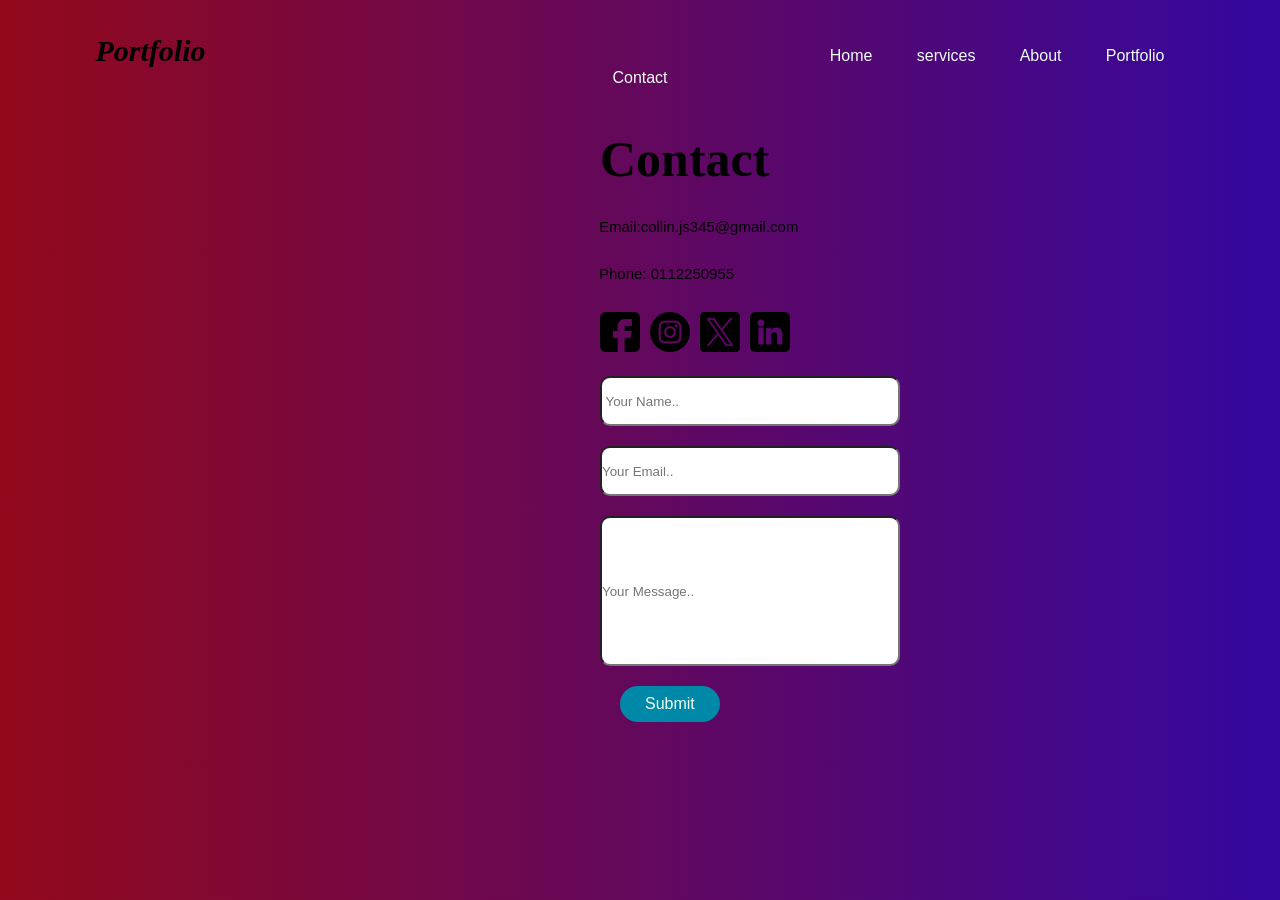
<file: contact.html>
<!DOCTYPE html>
 <html lang="en">
 <head>
   <link rel="stylesheet" href="style.css">
    <title>Contact</title>
 </head>
 <body >
    <header class="header">
          
        <nav class="navbar">
            
    <ul class="navlinks">
        <h6> <i>Portfolio</i></h6>
        <li><a href="my profolio.html">Home</a></li>
        <li><a href="ser.html">services</a></li>
        <li><a href="j.html">About</a></li>
        <li><a href="#">Portfolio</a></li> 
        <li><a href="#">Contact</a></li>
         
       
        
    </ul>
    
    
</nav>
</header><br><br><br><br><br><br><br><br><br><br>
    <div class="Contact">
    <h4>Contact</h4>
    <p>Email:collin.js345@gmail.com</p>
    <p>Phone: 0112250955</p>
    <div class="social-icons">
        <a href="https://www.facebook.com" target="_blank">
            <img src="facebook.png" alt="Facebook">
        </a>
        <a href="https://www.instagram.com" target="_blank">
            <img src="instagram.png" alt="Google">
        </a>
        <a href="https://www.twitter.com" target="_blank">
            <img src="twitter.png" alt="Twitter">
        </a>
        <a href="https://www.instagram.com" target="_blank">
            <img src="linkedin.png" alt="Instagram">
        </a>
    </div>
    <div>
    <input class="n" type="tex*t" placeholder=" Your Name..">
    <input class="e" type="text" placeholder="Your Email..">
    <input class="m" type="text" placeholder="Your Message..">
    <BUtton>Submit</BUtton>
</div>

    
 </body>
 </html>
</file>
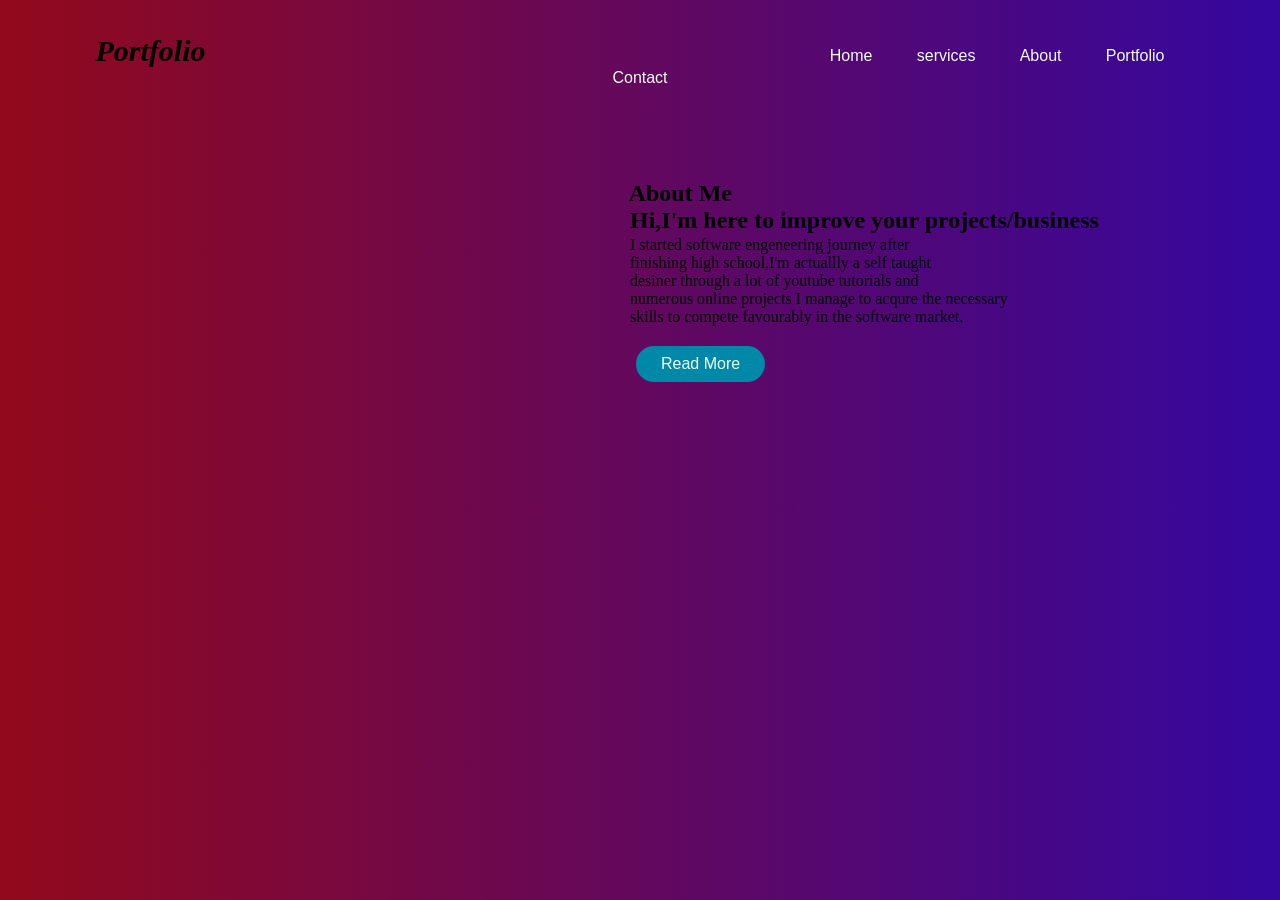
<file: j.html>
<!DOCTYPE html>
<html lang="en">
<head>
<link rel="stylesheet" href="style.css">
    <title>About</title>
</head>
<body>
    <header class="header">
          
        <nav class="navbar">
            
    <ul class="navlinks">
        <h6> <i>Portfolio</i></h6>
        <li><a href="my profolio.html">Home</a></li>
        <li><a href="ser.html">services</a></li>
        <li><a href="#">About</a></li>
        <li><a href="#">Portfolio</a></li>
        <li><a href="contact.html">Contact</a></li>
    </ul>
    
    
</nav>

</header><br><br><br><br><br><br><br><br><br><br>
    <section class="about"><h1>&nbsp&nbsp&nbsp&nbsp&nbspAbout Me</h1>
        <h2>&nbsp&nbsp&nbsp&nbsp&nbspHi,I'm here to improve your projects/business</h2>
        <p>
            I started software engeneering journey after <br> finishing high school,I'm actuallly a self taught <br>
            desiner through a lot of youtube tutorials and <br> numerous online projects I manage to acqure the necessary <br>skills to  compete favourably in the software market.
        </p>
        &nbsp&nbsp&nbsp&nbsp<button>Read More</button>
    </section>
</body>
</html>
</file>
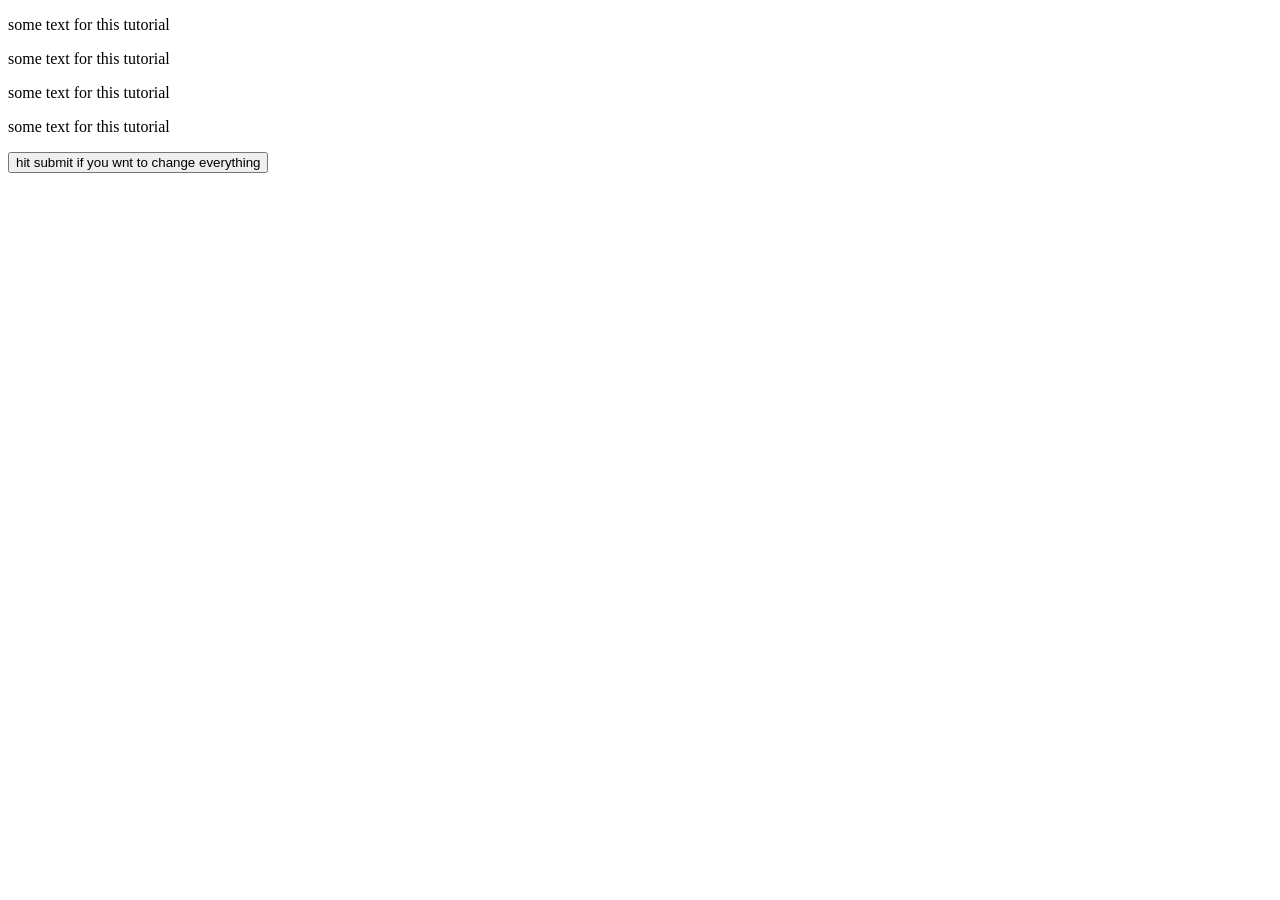
<file: java.html>
<!DOCTYPE html>
<html lang="en">
<head>
<script>
   /* var i= 1;
   while ( i < 5 ){
    document.write ("a statement run");
    i++;
   }
    for (var i=1; i<5; i++) {
       document.write("a statement  has run") 
    }

    function batting (player,distance) {
        if (distance <= 350 && distance>0) {
        document.write(player + " hit the ball ");}
else if (distance<=0) { 
            document.write(player + " struck the ball");
    }
        

        else{
            document.write(player + " missed the ball");
        }
        
    }
    batting("steve",0);

    function add(x,y){
        results= x*y;
        return results;
    }
    var theresult = add(6,5)
    document.write( theresults)

    var name="collins"; // global variable
    function printName () {
        
        name2="sarah"; // local variable
       
    }
    printName(); //call fuction
    document.write (name2);


    var road ="stone"
    var road2 ="dirt"
    {}
    var roads = ["stone" ,"dirt","cement","tar"];

    roads[1] = "dirt";

    var roadtravelled = roads[1];

    (roadtravelled);

    var orc ={hair:"green",
    age:26,
    fullstomach:false,
    
};
orc.hair = "purple";
orc.hair = "1";
orc.hair2 = "red";
delete orc.hair;
document.write(orc.hair);
    var hello = "hi how r you";
    
}hello = hello.Italics();
document.write(hello);
var number=Math.sqrt(16);
var todayDate=new Date();
todayDate.setYear(17);//var text=document.getElementById("para1").style.backgroundColor="blue"
document.write(todayDate);*/

function changestyle() {

    
    var text = document.getElementsByTagName("p"); 
    var changeParaText = paragraph[0].style.fontstyle = "italic";
    var changeParaText = paragraph[1].style.fontstyle = "italic";
    var changeParaText = paragraph[2].style.fontstyle = "italic";
    var changeParaText = paragraph[3].style.fontstyle = "italic";
   

}


    </script>    

</head>
<body>
    <p id="para1">some text for this tutorial</p>
    <p id="para2">some text for this tutorial</p>
    <p id="para3">some text for this tutorial</p>
    <p id="para4">some text for this tutorial</p>
    
    <button onclick="changestyle()">hit submit if you wnt to change everything</button>
</body>
</html>
</file>
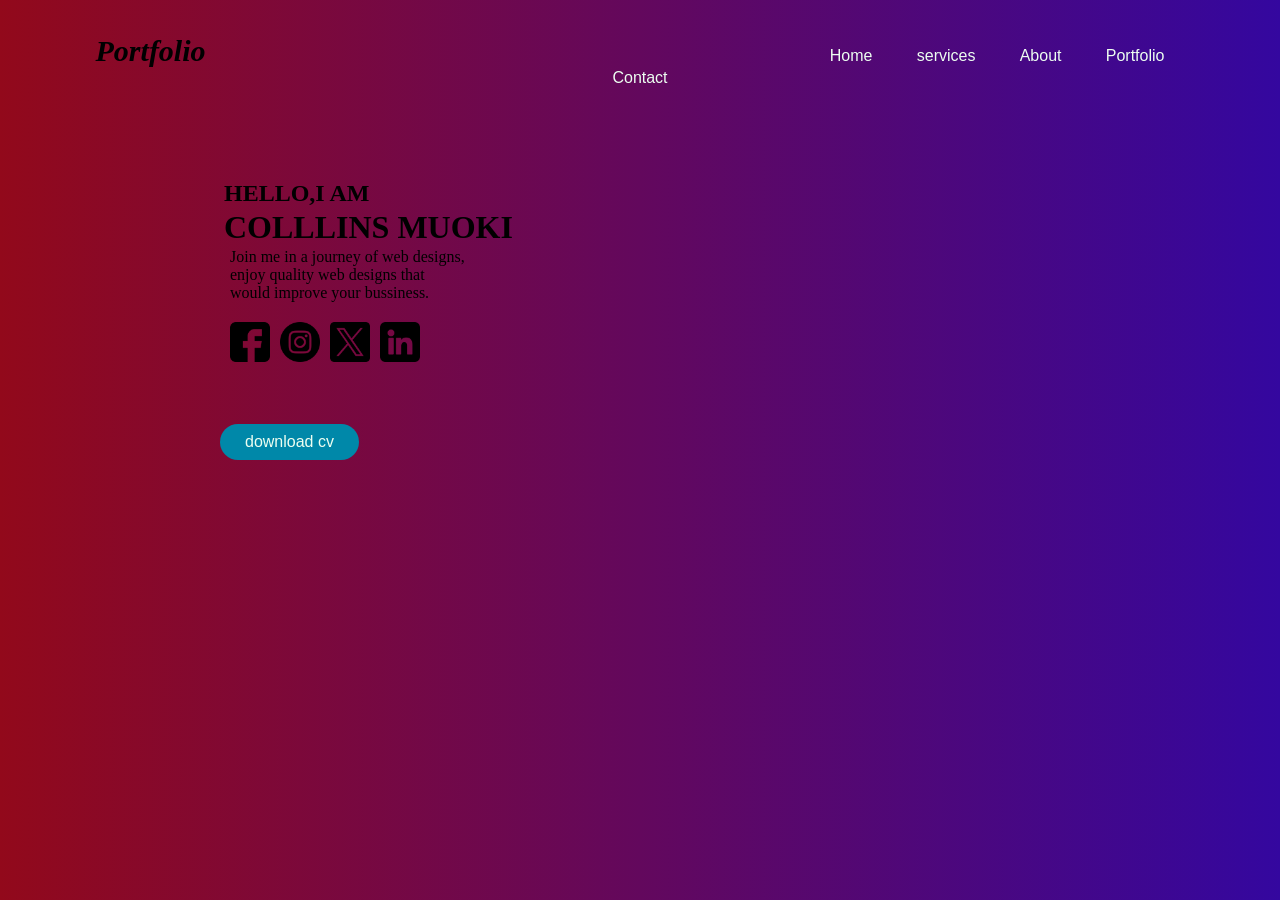
<file: my profolio.html>
<!DOCTYPE HTML>
<html>

<head>
    <title>
        Netcolin
    </title>
    <link rel="website icon" href="download.png">
    <link rel="stylesheet" href="style.css">
</head>

<body>
    <header class="header">

        <nav class="navbar">

            <ul class="navlinks">
                <h6> <i>Portfolio</i></h6>
                <li><a href="">Home</a></li>
                <li><a href="ser.html">services</a></li>
                <li><a href="j.html">About</a></li>
                <li><a href="#">Portfolio</a></li>
                <li><a href="contact.html">Contact</a></li>
            </ul>


        </nav>
    </header><br><br><br><br><br><br><br><br><br><br>
    <div class="intro">
        <h2>&nbsp&nbsp&nbsp HELLO,I AM</h2>
        <h1> &nbsp&nbsp&nbspCOLLLINS MUOKI</h1>
        <P>Join me in a journey of web designs, <br> enjoy quality web designs that <br> would improve your bussiness. <br>
        </P>
        <div class="social-icons">
            &nbsp&nbsp&nbsp&nbsp&nbsp
            <a href="https://www.facebook.com" target="_blank">
                <img src="facebook.png" alt="Facebook">
            </a>
            <a href="https://www.instagram.com" target="_blank">
                <img src="instagram.png" alt="Google">
            </a>
            <a href="https://www.twitter.com" target="_blank">
                <img src="twitter.png" alt="Twitter">
            </a>
            <a href="https://www.instagram.com" target="_blank">
                <img src="linkedin.png" alt="Instagram">
            </a>
        </div>
        &nbsp&nbsp&nbsp&nbsp&nbsp&nbsp&nbsp&nbsp&nbsp&nbsp&nbsp&nbsp&nbsp&nbsp&nbsp&nbsp&nbsp<button>download cv</button>
    </div>

    <p>

    </p>


</body>

</html>
</file>
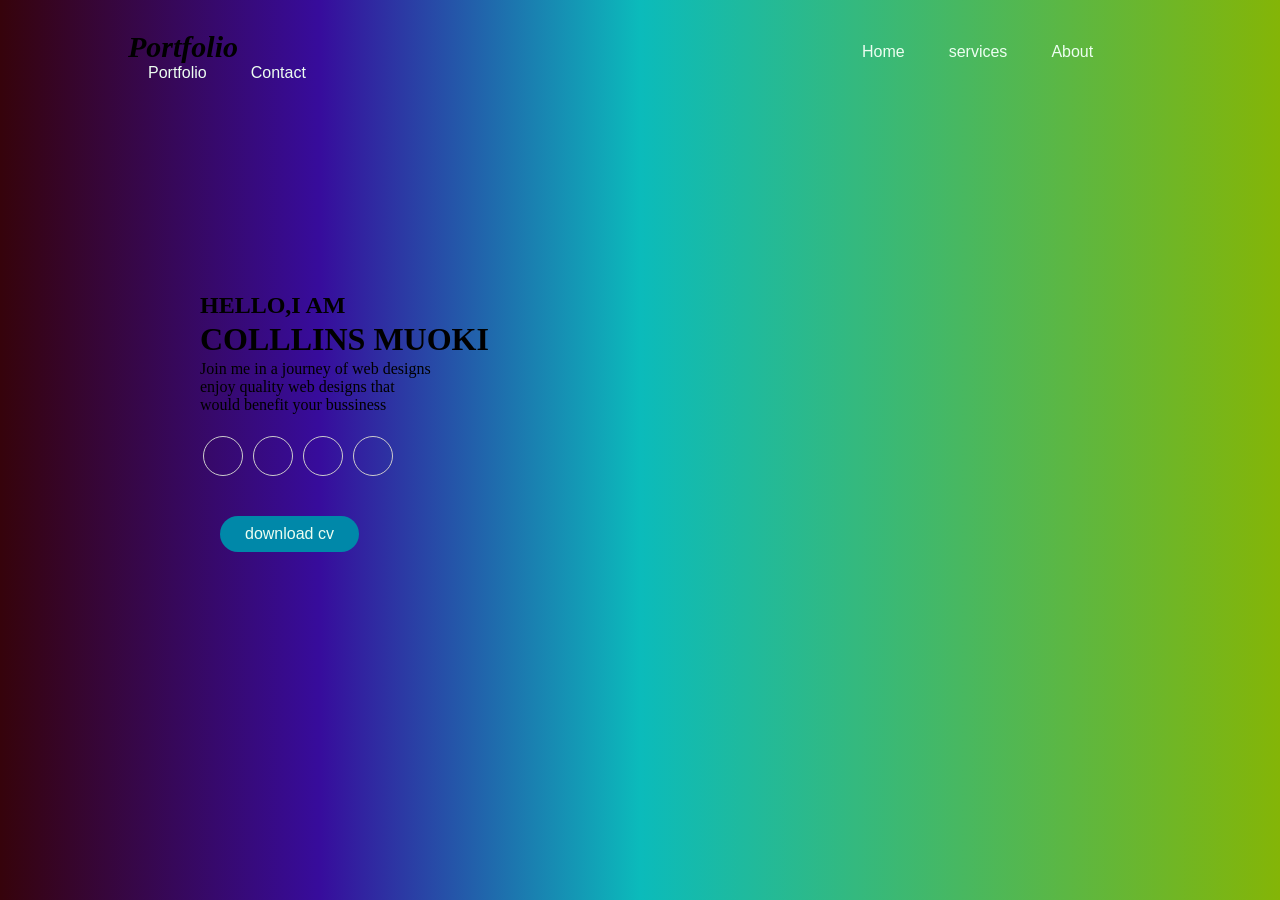
<file: navbar.html>
<!DOCTYPE HTML>
<html>
    <head>
        <title>
            Navbar
        </title>
    </head>
    <style>
        *{
            margin: 0;
            padding: 0;
            //background-color: #071352;
            box-sizing: border-box;
            background: linear-gradient(to right rgb(3, 3, 66)50%,red);
        }
        body{
  width: 100%;
  height: 100vh;
  background: linear-gradient(
    to right,
    rgb(54, 3, 11) 0%,
    rgb(55, 12, 156) ,
    rgb(11, 187, 187)50% ,
    rgb(132, 181, 7) 100%
  );
}
        li,a,button{
            font-family: Verdana, Geneva, Tahoma, sans-serif;
            font-weight: 500;
            font-size: 16px;
            color: #edfef1;
            text-decoration: none;
           
          
        }
        header{
            display: flex;
            flex-direction: row;
            justify-content: flex-end;
            align-items: center;
            padding: 30px 10%;
          
        }
        .logo{order: 3;
            cursor: pointer;
            width: 50px;
            margin-left: auto;
           //margin-right: auto;}

           nav{
            order: 1;
           }       

        .navlinks{list-style: none;
            

        }
        .navlinks li{
           
            padding: 0px 20px; 
            display: inline-block;
        }
        .navlinks li:nth-child(1) {
           
           padding: 0px 20px 0 0; 
           
       }
        .navlinks li a{
            transition: all 0.3s ease 0s;

        }
        .navlinks li a:hover{
            color: #0008a9;
        }

        button{
            padding: 9px 25px;
            background-color: rgba(0, 136, 169, 1);
            border: none;
            border-radius: 50px;
            cursor:pointer;
            transition: all 0.3s ease 0s;
            margin-left: 20px;
            margin-top: 20px;

        }
        button:hover{
            background-color: rgba(0, 136, 169, 0.8);
        }
        h6{
            display: inline;
            margin-right: 600px;
            font-size: 30px;
          
        }
        .intro{
            background-position: top 25% right 0;
            align-items: flex-start;
            justify-content: center;
            display: flex;
            flex-direction: column;
            margin: 0px 70px  80px 200px;
        }
    .intro h1,h2,p{
        margin-bottom: 2px;
    }
    .intro p{

    }
.social-icons{
    margin: 20px 0;

}
.social-icons a{
    border: 1px solid #ccc;
    border-radius: 20px;
    display: inline-flex;
    justify-content: center;
    align-items: center;
    margin: 0 3px;
    width: 40px;
    height: 40px;
}

    </style>
    <body>
        <header class="header">
          
            <nav class="navbar">
                
        <ul class="navlinks">
            <h6> <i>Portfolio</i></h6>
            <li><a href="laypoy.html">Home</a></li>
            <li><a href="#">services</a></li>
            <li><a href="#">About</a></li>
            <li><a href="#">Portfolio</a></li>
            <li><a href="#">Contact</a></li>
        </ul>
        
        
    </nav>
    </header><br><br><br><br><br><br><br><br><br><br>
    <div class="intro">
    <h2> HELLO,I AM</h2>
        <h1> COLLLINS MUOKI</h1>
        <P>Join me in a journey of web designs  <br>
            enjoy quality web designs that <br>
            would benefit your bussiness <br>
        </P>
        <div class="social-icons">
            <a href="#" class="icon"> <i class=" fa-brands fa-google-plus-g"></i></a>
            <a href="#" class="icon"> <i class=" fa-brands fa-facebook-f"></i></a>
             <a href="#" class="icon"> <i class=" fa-brands fa-github"></i></a>
            <a href="#" class="icon"> <i class=" fa-brands fa-linkedin-in"></i></a>
        </div>
        <button>download cv</button>
        </div>

        <p>

        </p>
    
            
    </body>
</html>
</file>
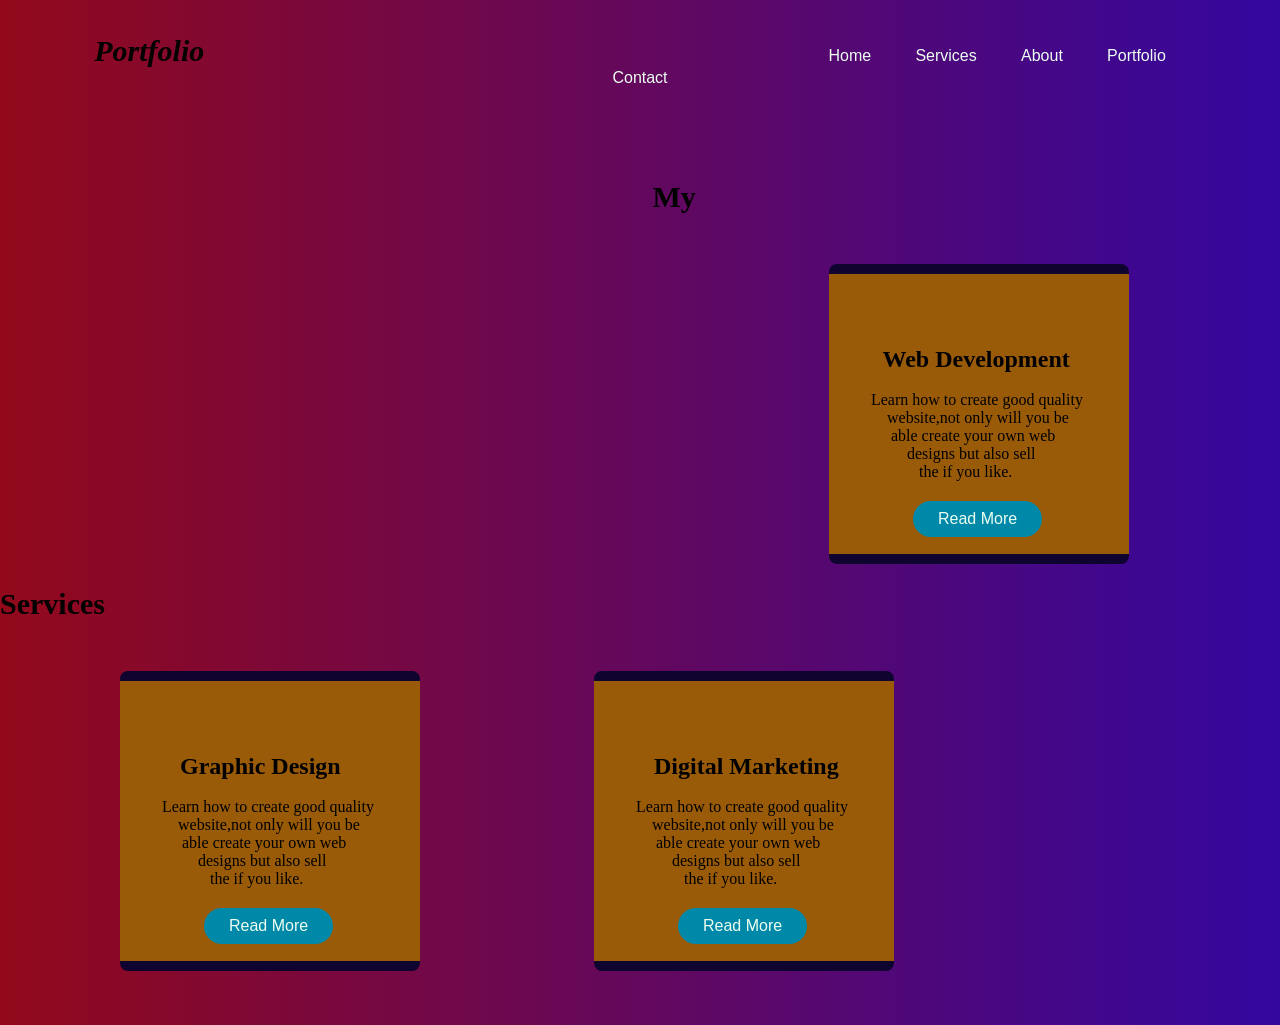
<file: ser.html>
<!DOCTYPE html>
<html lang="en">
<head>
    <link rel="stylesheet" href="style.css">
    <title>Services</title>
</head>
<body>
    <header class="header">
          
        <nav class="navbar">
            
    <ul class="navlinks">
        <h6> <i>Portfolio</i></h6>
        <li><a href="my profolio.html">Home</a></li>
        <li><a href="#">Services</a></li>
        <li><a href="j.html">About</a></li>
        <li><a href="#">Portfolio</a></li>
        <li><a href="contact.html">Contact</a></li>
    </ul>  
</nav>
</header> <br><br><br><br><br><br><br><br><br><br>
<div class="dio">

    <SEction class="sec">
        <h6 class=" my"> &nbsp&nbsp&nbsp&nbsp&nbsp&nbsp&nbspMy Services</h6>
   
    <div class="ser"><br><br><br><br>
        <h2> &nbsp&nbsp&nbsp&nbspWeb Development</h2><br>
        <p>&nbsp&nbsp&nbspLearn how to create good quality &nbsp <br> &nbsp&nbsp&nbsp&nbsp&nbsp&nbsp&nbspwebsite,not only will you be <br> &nbsp&nbsp&nbsp&nbsp&nbsp&nbsp&nbsp&nbspable create your own web <br>&nbsp&nbsp&nbsp&nbsp&nbsp&nbsp&nbsp&nbsp&nbsp&nbsp&nbsp designs but also sell <br> &nbsp&nbsp&nbsp&nbsp&nbsp&nbsp&nbsp&nbsp&nbsp&nbsp&nbsp&nbsp&nbsp&nbsp&nbspthe if you like.</p>
        &nbsp&nbsp&nbsp&nbsp&nbsp&nbsp&nbsp&nbsp&nbsp&nbsp&nbsp&nbsp&nbsp&nbsp&nbsp&nbsp<button>Read More</button>
    </div>
    <div class="ser"><br><br><br><br>
        <h2> &nbsp&nbsp&nbsp&nbsp Graphic Design</h2><br>
        <p>&nbsp&nbsp&nbspLearn how to create good quality &nbsp <br> &nbsp&nbsp&nbsp&nbsp&nbsp&nbsp&nbspwebsite,not only will you be <br> &nbsp&nbsp&nbsp&nbsp&nbsp&nbsp&nbsp&nbspable create your own web <br>&nbsp&nbsp&nbsp&nbsp&nbsp&nbsp&nbsp&nbsp&nbsp&nbsp&nbsp designs but also sell <br> &nbsp&nbsp&nbsp&nbsp&nbsp&nbsp&nbsp&nbsp&nbsp&nbsp&nbsp&nbsp&nbsp&nbsp&nbspthe if you like.</p>
        &nbsp&nbsp&nbsp&nbsp&nbsp&nbsp&nbsp&nbsp&nbsp&nbsp&nbsp&nbsp&nbsp&nbsp&nbsp&nbsp<button>Read More</button>
    </div>
    <div class="ser"><br><br><br><br>
        <h2> &nbsp&nbsp&nbsp&nbsp Digital Marketing</h2><br>
        <p>&nbsp&nbsp&nbspLearn how to create good quality &nbsp <br> &nbsp&nbsp&nbsp&nbsp&nbsp&nbsp&nbspwebsite,not only will you be <br> &nbsp&nbsp&nbsp&nbsp&nbsp&nbsp&nbsp&nbspable create your own web <br>&nbsp&nbsp&nbsp&nbsp&nbsp&nbsp&nbsp&nbsp&nbsp&nbsp&nbsp designs but also sell <br> &nbsp&nbsp&nbsp&nbsp&nbsp&nbsp&nbsp&nbsp&nbsp&nbsp&nbsp&nbsp&nbsp&nbsp&nbspthe if you like.</p>
        &nbsp&nbsp&nbsp&nbsp&nbsp&nbsp&nbsp&nbsp&nbsp&nbsp&nbsp&nbsp&nbsp&nbsp&nbsp&nbsp<button>Read More</button>
    </div> </SEction></div>

</body>
</html>
</file>
<file: style.css>
*{
    margin: 0;
    padding: 0;
    //background-color: #071352;
    box-sizing: border-box;
    background: linear-gradient(to right rgb(3, 3, 66)50%,red);
}
body{
width: 100%;
height: 100vh;
background: linear-gradient(
to right,
rgb(146, 9, 27) 0%,
rgb(52, 7, 159) 
);
}
li,a,button{
    font-family: Verdana, Geneva, Tahoma, sans-serif;
    font-weight: 500;
    font-size: 16px;
    color: #edfef1;
    text-decoration: none;
   
  
}
header{
    display: flex;
    flex-direction: row;
    justify-content:center;
    align-items: center;
    padding: 20px 5%;
    position:absolute;
  overflow: hidden;
}
   .navbar{
    order: 1;
float: left;
  display: block;
  color: black;
  text-align: center;
  padding: 14px 16px;
  text-decoration: none;
  font-size: 17px;
   } 
   .navbar a.split {
    float: right;
    background-color: #04AA6D;
    color: white;
  }      

.navlinks{
    list-style: none;
    

}
.navlinks li{
   
    padding: 0px 20px; 
    display: inline-block;
}
.navlinks li:nth-child(1) {
   
   padding: 0px 20px 0 0; 
   
}
.navlinks li a{
    transition: all 0.3s ease 0s;

}
.navlinks li a:hover{
    color: #0008a9;
}

button{
    padding: 9px 25px;
    background-color: rgba(0, 136, 169, 1);
    border: none;
    border-radius: 50px;
    cursor:pointer;
    transition: all 0.3s ease 0s;
    margin-left: 20px;
    margin-top: 20px;

}
button:hover{
    background-color: rgba(0, 136, 169, 0.8);
}
h6{
    display: inline;
    margin-right: 600px;
    font-size: 30px;
  
}
.intro{
    background-position: top 25% right 0;
    align-items: flex-start;
    justify-content: center;
    display: flex;
    flex-direction: column;
    margin: 0px 70px  80px 200px;
}
.intro h1,h2,p{
margin-bottom: 2px;
}
.social-icons {
    display: flex;
    gap: 10px;
    margin: 20px 0;
}

.social-icons img {
    width: 40px;
    height: 40px;
}
   
/*======================part two=====*/
.about{
    align-items: center;
    margin: 0px 70px  80px 600px;
}

.my{
    margin-left: 600px;
   
}
.dio{
    display: grid;
    grid-template-columns: auto-fit,minmax(2000px,1fr);
    
}
   

.ser{
   width: 300px;
   height: 300px;
   background-color: #9a5b09;
   margin: 50px;
   border: 10px solid rgb(15, 3, 47);
   border-right: 0;
   border-left: 0;
   border-radius: 8px;
   display: inline-block;
   //display: flex;
   //flex-direction:column;
   margin-left: 120px;
   position: relative;
   overflow: hidden;

  
}
.ser:hover{
    color: #103f0e;
  // background-color: #0036a9;
}
    

.ser h2,p{
    padding: 0px 0 0px 30px;

     margin-bottom: auto;
     margin-top: auto;
     
}
.Contact{
    display: block;
     margin-left: 600px;
    margin-top: -50px;
    position: absolute;
   
}


@media screen and (max-width: 768px) {
    .intro,
    .about,
    .Contact {
        margin: 0px 5% 80px 5%;
    }

    .ser {
        margin: 20px 0;
    }
}

/* Add more responsive styles as needed */

.Contact p{
    margin-bottom: 30px;
    margin-left: -31px;
    font-size:15px ;
    font-family: 'Franklin Gothic Medium', 'Arial Narrow', Arial, sans-serif;
}
h4{
    font-size: 50px;
    margin-bottom: 30px;
}
input{
    display:flex;
    flex-direction: row;
    border-radius: 10px;
   margin-top: 20px;
   
}
.m{
    
    width: 300px;
    height: 150px;
    
}
.e{
    width: 300px;
    height: 50px;
}
.n{
    width: 300px;
    height: 50px;
}
::placeholder {
   
  }
</file>
